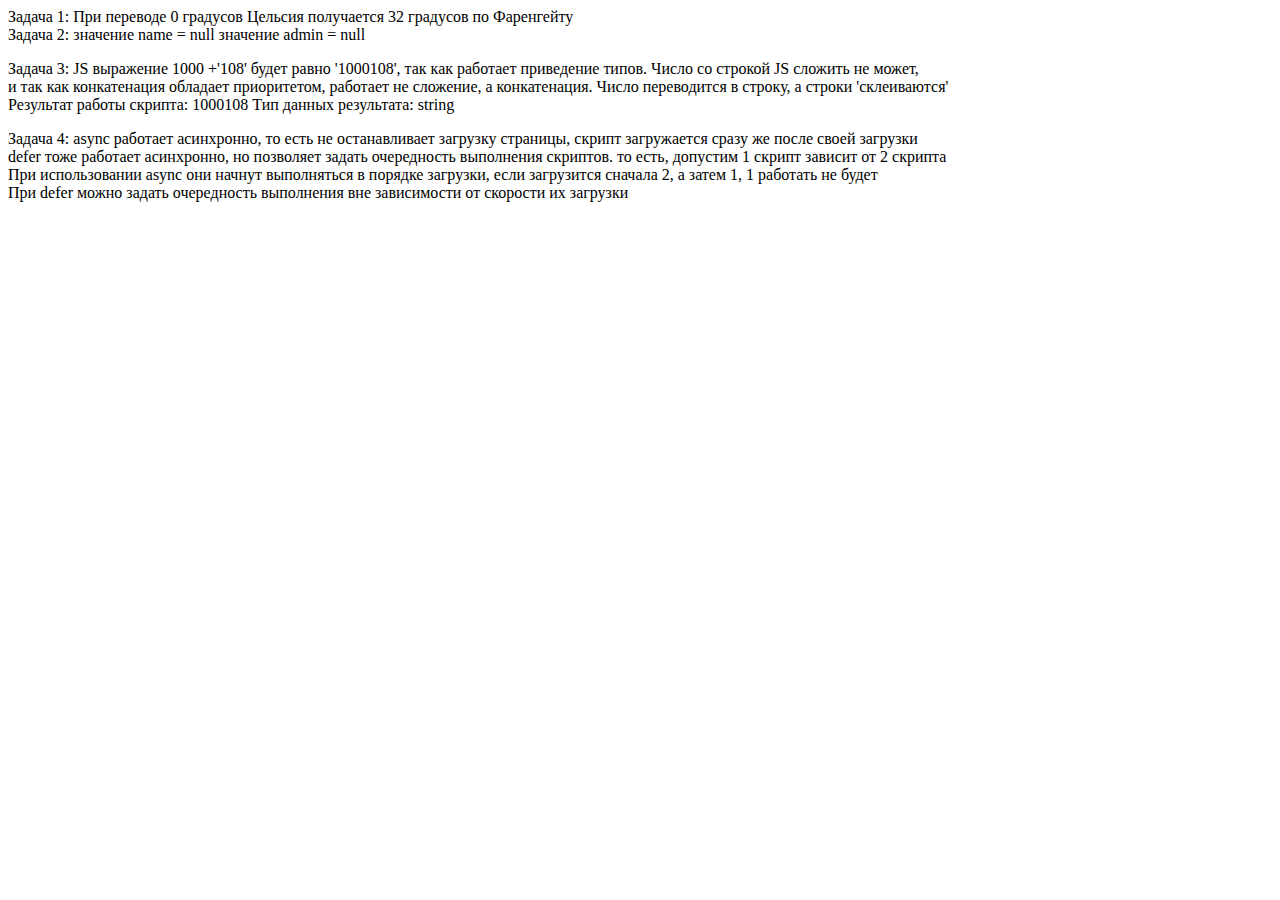
<file: index.html>
<html lang="en">

<head>
    <meta charset="UTF-8">
    <meta http-equiv="X-UA-Compatible" content="IE=edge">
    <meta name="viewport" content="width=device-width, initial-scale=1.0">
    <title>PW1</title>
</head>

<body>
    <script src="task1.js"></script><br>
    <script src="task2.js"></script><br>
    <p>Задача 3: JS выражение 1000 +'108' будет равно '1000108', так как работает приведение типов. Число со строкой JS
        сложить не может, <br>
        и так как конкатенация обладает приоритетом, работает не сложение, а конкатенация. Число переводится в строку, а
        строки 'склеиваются'
        <br> Результат работы скрипта:
        <script src="task3.js"></script><br>
    <p>Задача 4: async работает асинхронно, то есть не останавливает загрузку страницы, скрипт загружается сразу же
        после своей загрузки<br>
        defer тоже работает асинхронно, но позволяет задать очередность выполнения скриптов. то есть, допустим 1 скрипт
        зависит от 2 скрипта<br>
        При использовании async они начнут выполняться в порядке загрузки, если загрузится сначала 2, а затем 1, 1
        работать не будет<br>
        При defer можно задать очередность выполнения вне зависимости от скорости их загрузки</p>
    </p>
</body>

</html>
</file>
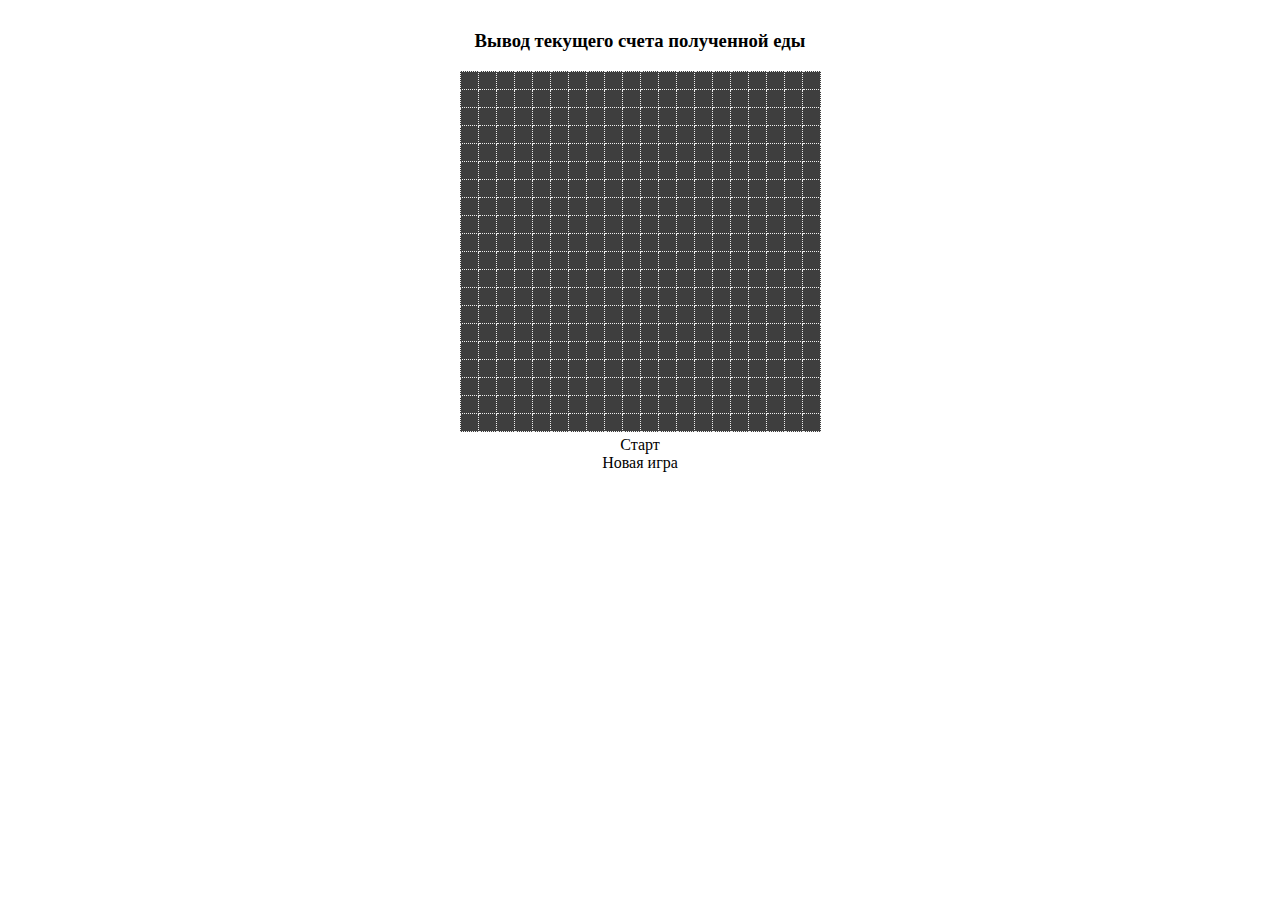
<file: pw_lesson_7/index.html>
<!DOCTYPE html>
<html lang="en">

<head>
    <meta charset="UTF-8">
    <title>Snake</title>
    <link rel="stylesheet" href="style.css">
    <script src="task_1_2.js"></script>
</head>

<body>
    <div class="wrap">
        <h3 class="score-string">Вывод текущего счета полученной еды</h3>
        <div id="snake-field"></div>
        <div class="buttons">
            <div id="snake-start">Старт</div>
            <div id="snake-renew">Новая игра</div>
        </div>
    </div>
</body>

</html>
</file>
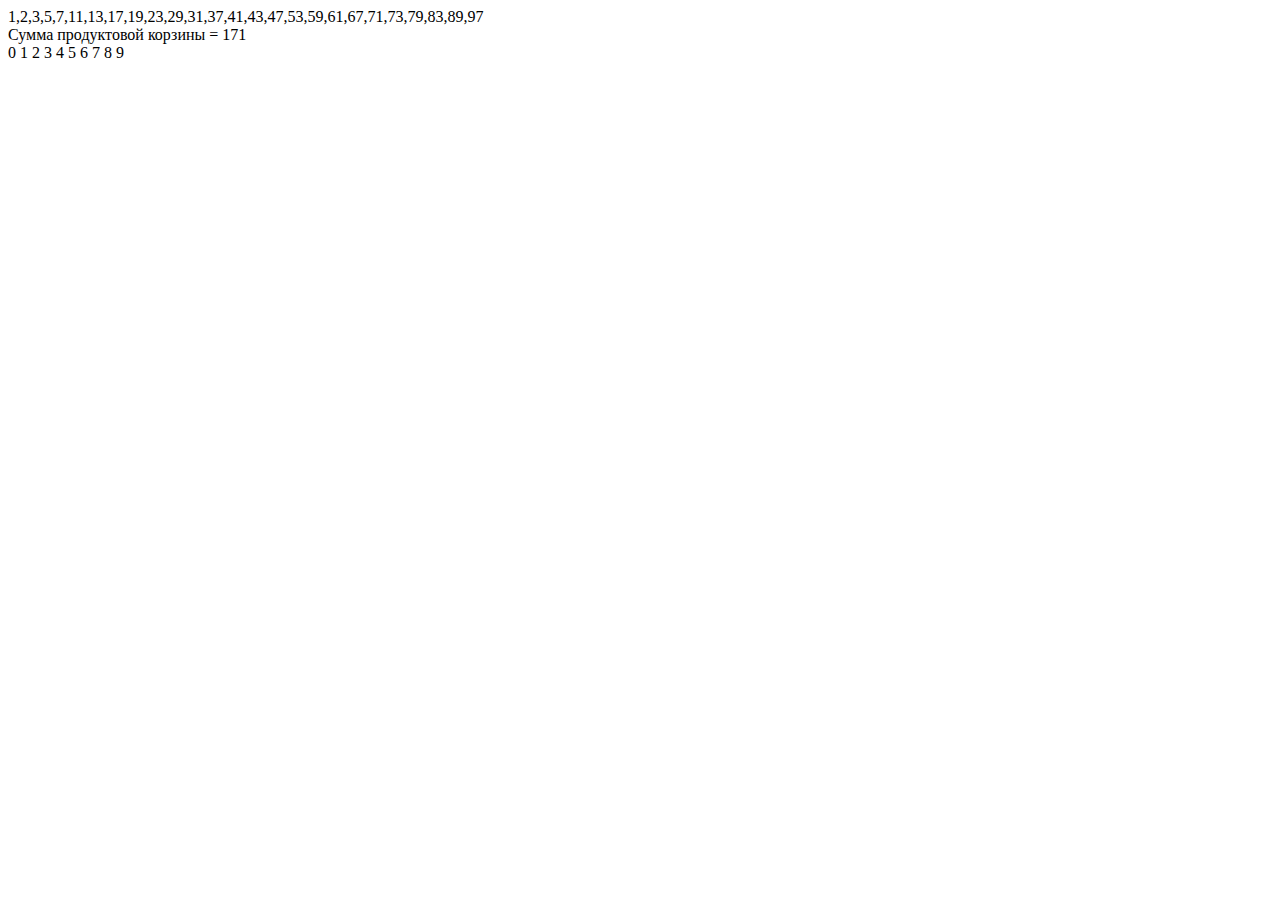
<file: pw3_index.html>
<!DOCTYPE html>
<html lang="en">

<head>
    <meta charset="UTF-8">
    <meta http-equiv="X-UA-Compatible" content="IE=edge">
    <meta name="viewport" content="width=device-width, initial-scale=1.0">
    <title>Document</title>
</head>

<body>
    <script src="pw3_task_1.js"></script><br>
    <script src="pw3_task_2.js"></script><br>
    <script src="pw3_task_3.js"></script><br>
    <script src="pw3_task_4.js"></script><br>
</body>

</html>
</file>
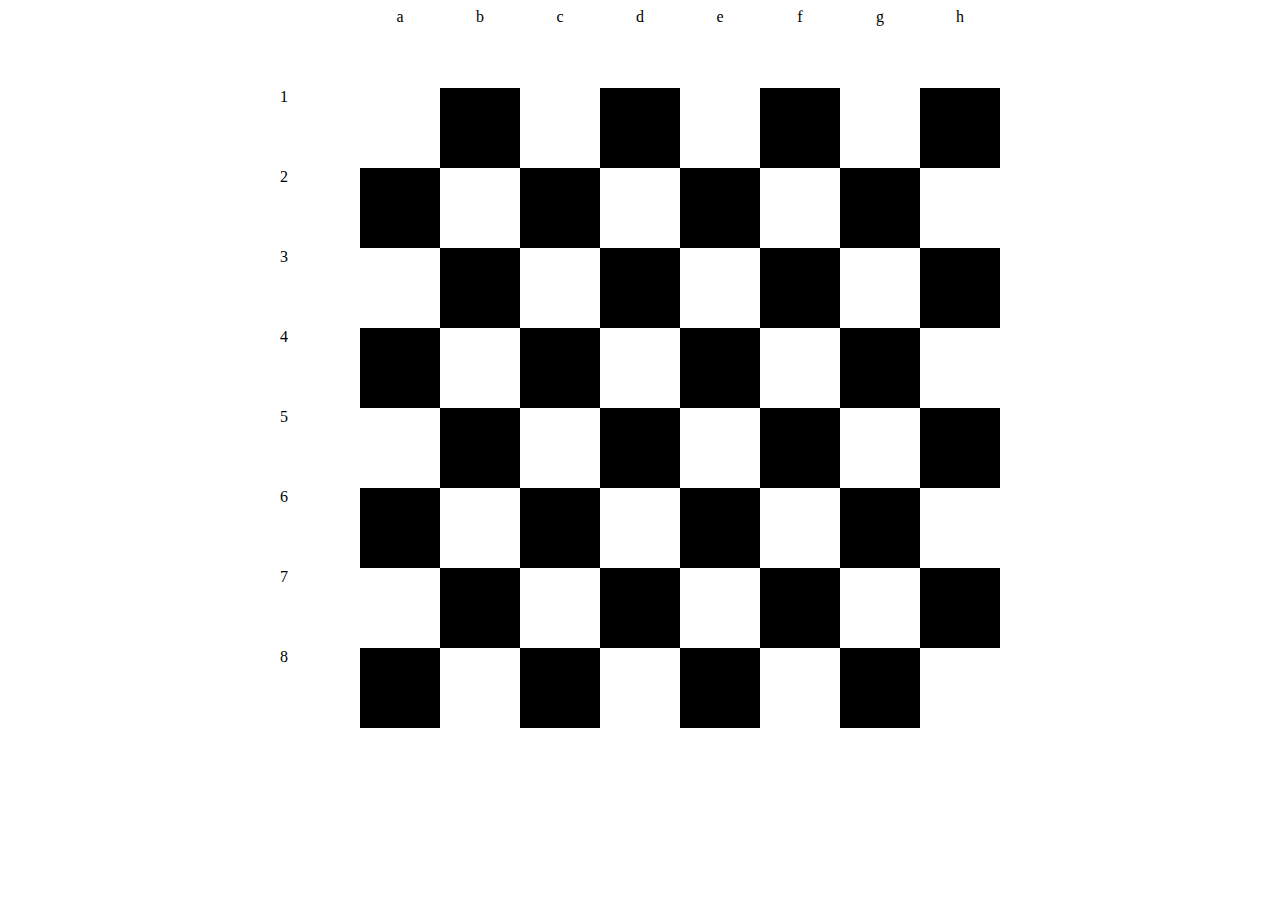
<file: pw5_index.html>
<!DOCTYPE html>
<html lang="ru">

<head>
    <meta charset="utf-8">
    <title>task1</title>
</head>

<body>
    <div class="container" id="cont">
        <script src="pw5_task_1.js">
        </script>
    </div>
</body>

</html>
</file>
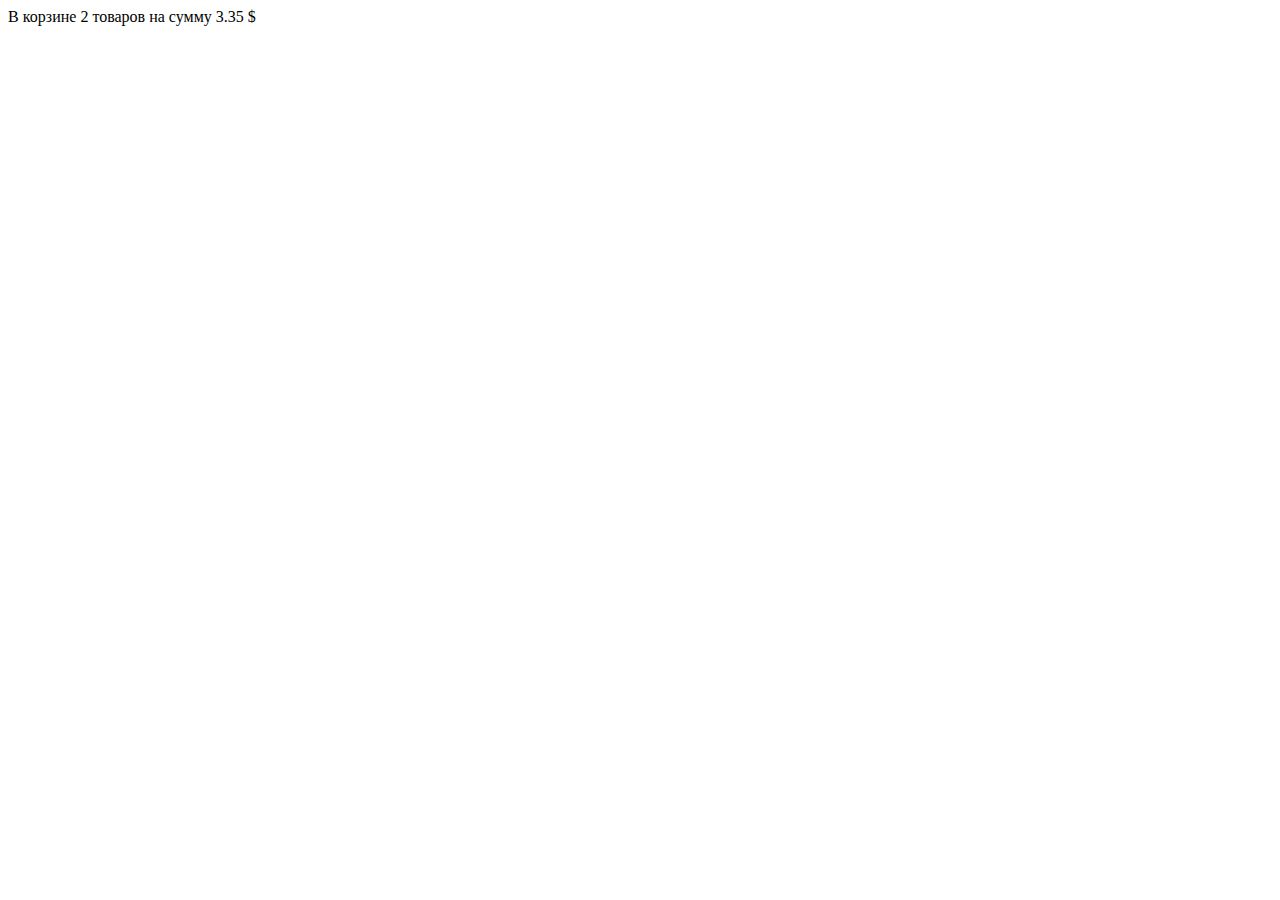
<file: pw5_task_2.html>
<!DOCTYPE html>
<html lang="en">

<head>
    <meta charset="UTF-8">
    <meta http-equiv="X-UA-Compatible" content="IE=edge">
    <meta name="viewport" content="width=device-width, initial-scale=1.0">
    <title>Document</title>
</head>

<body>
    <div class="basketCaseAll">

    </div>
    <script src="pw5_task_2.js">

    </script>
</body>

</html>
</file>
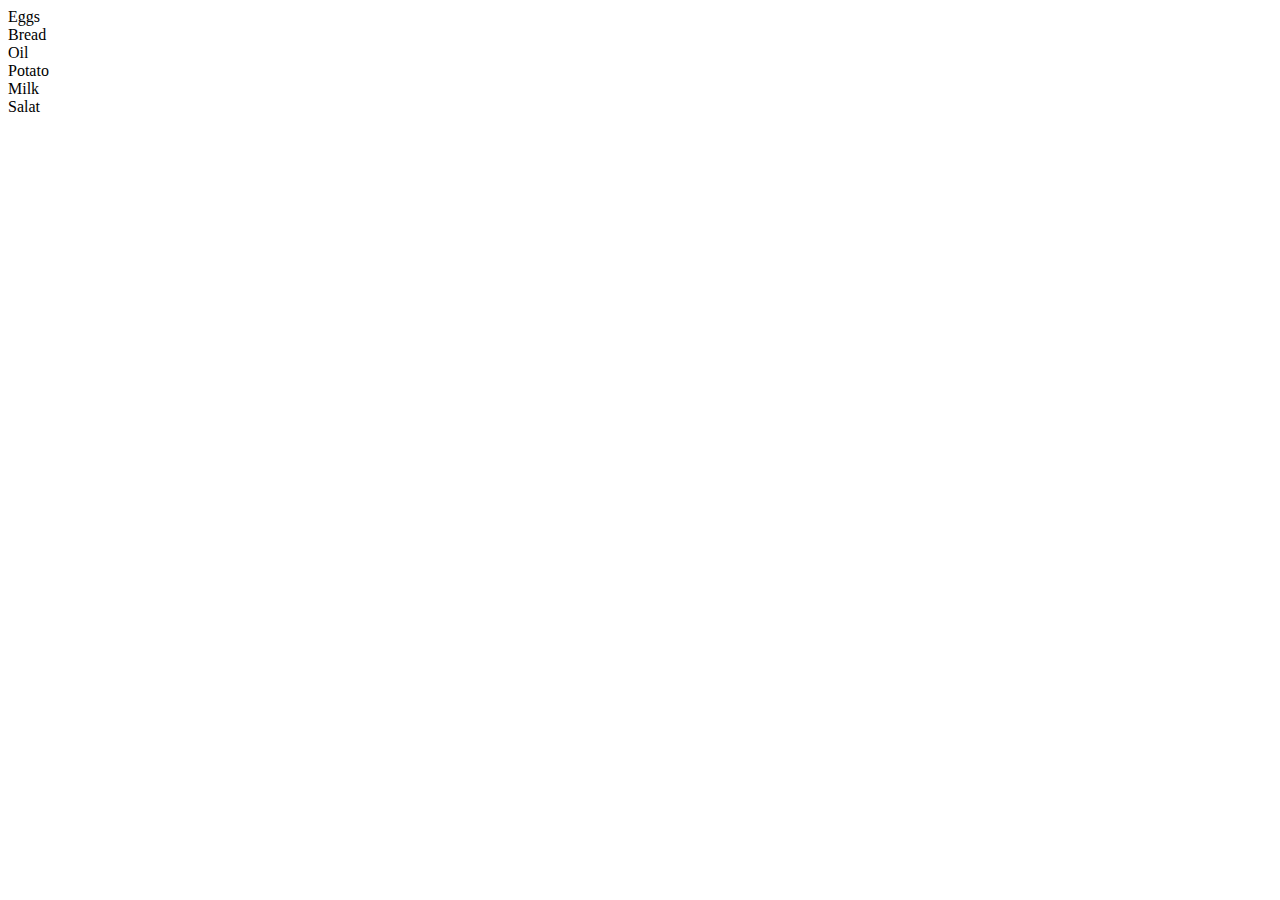
<file: pw5_task_3_ver1.html>
<!DOCTYPE html>
<html lang="en">

<head>
    <meta charset="UTF-8">
    <meta http-equiv="X-UA-Compatible" content="IE=edge">
    <meta name="viewport" content="width=device-width, initial-scale=1.0">
    <title>Document</title>
</head>

<body>
    <div class="catalog">

    </div>
    <script src="pw5_task_3_ver1.js">

    </script>
</body>

</html>
</file>
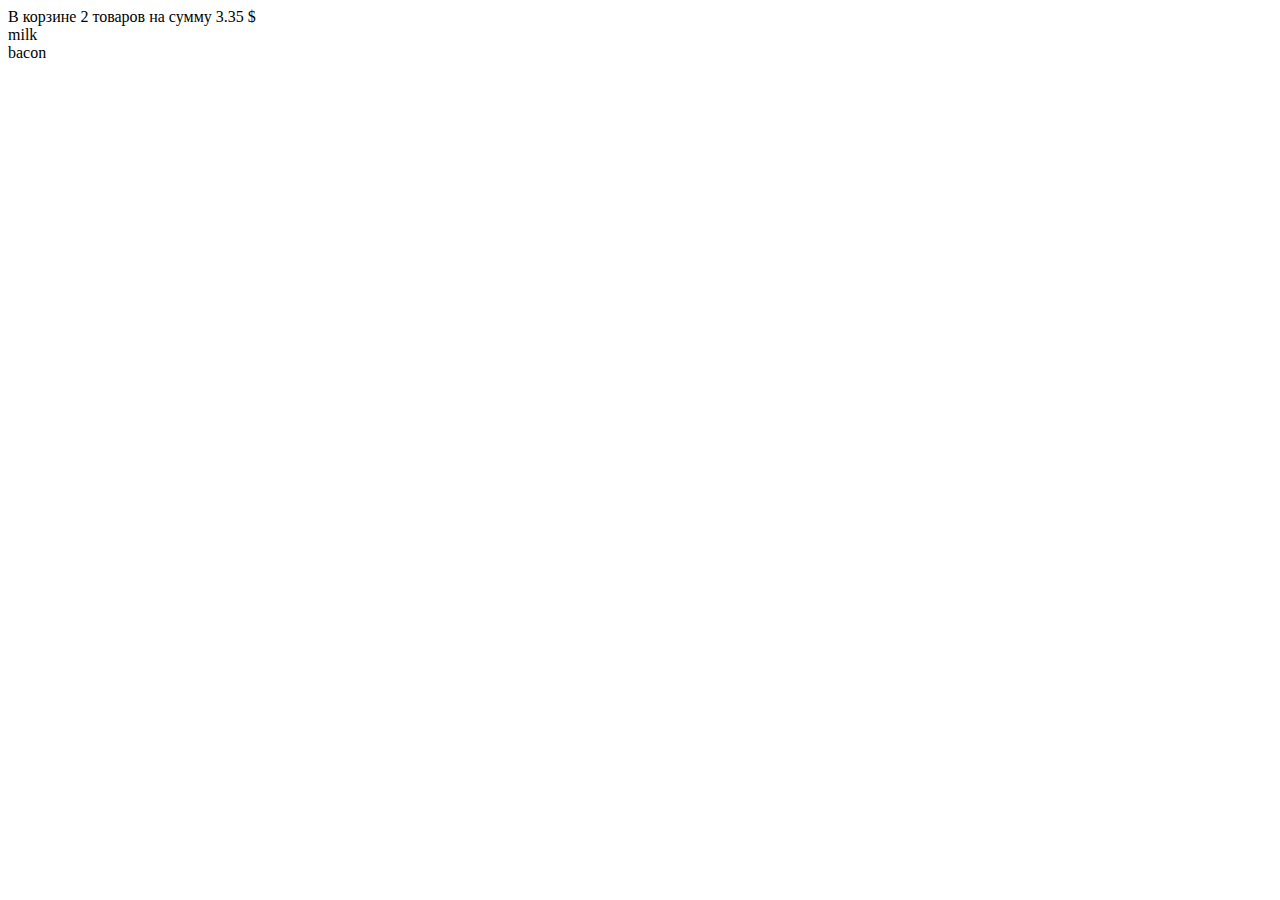
<file: pw5_task_3_ver2.html>
<!DOCTYPE html>
<html lang="en">

<head>
    <meta charset="UTF-8">
    <meta http-equiv="X-UA-Compatible" content="IE=edge">
    <meta name="viewport" content="width=device-width, initial-scale=1.0">
    <title>Document</title>
</head>

<body>
    <div class="basketCaseAll">

    </div>
    <div class="catalog">

    </div>

    <script src="pw5_task_3_ver2.js">

    </script>
</body>

</html>
</file>
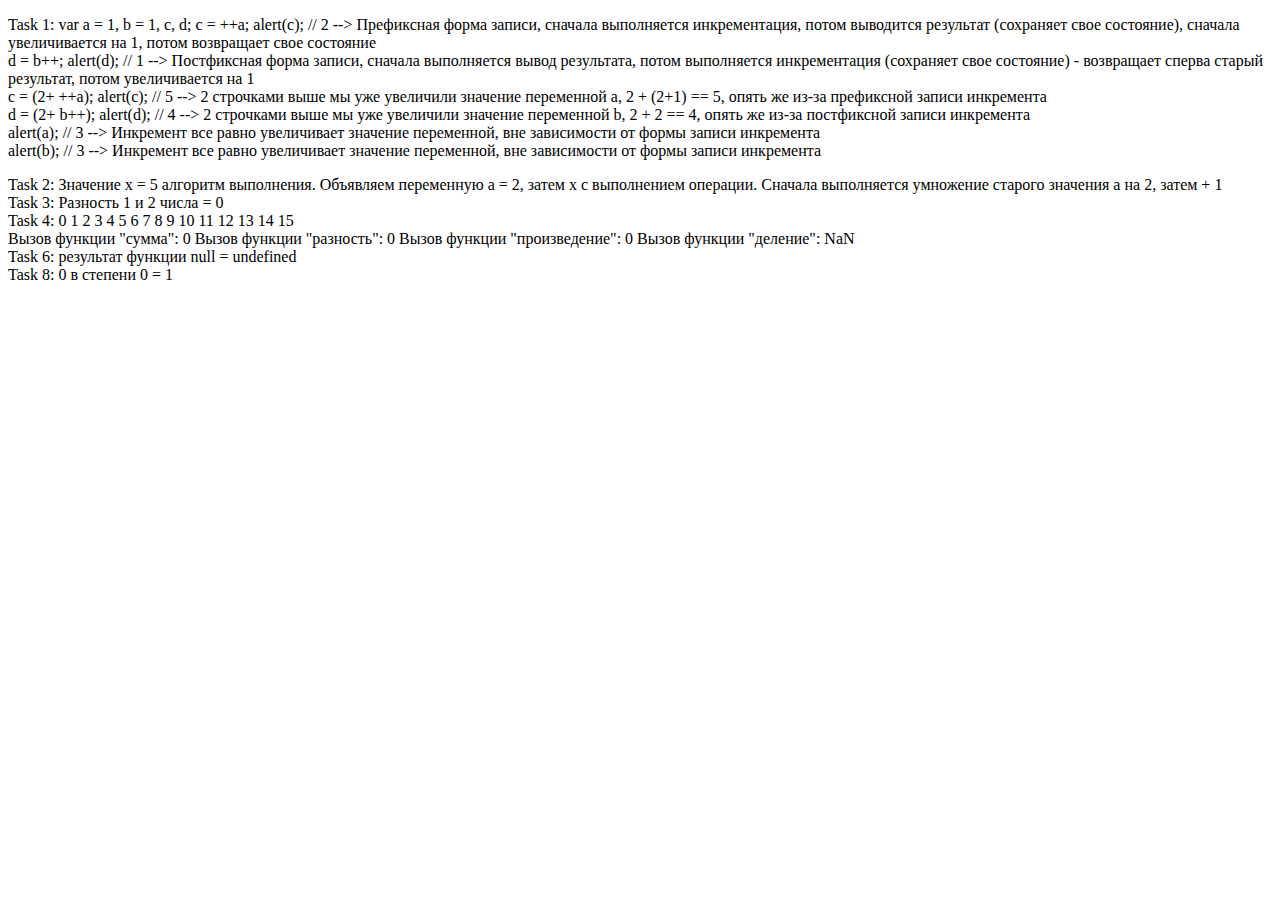
<file: pw_index_2.html>
<!DOCTYPE html>
<html lang="en">

<head>
    <meta charset="UTF-8">
    <meta http-equiv="X-UA-Compatible" content="IE=edge">
    <meta name="viewport" content="width=device-width, initial-scale=1.0">
    <title>Practical work 2</title>
</head>

<body>
    <p>
        Task 1:
        var a = 1, b = 1, c, d;
        c = ++a; alert(c); // 2 --> Префиксная форма записи, сначала выполняется инкрементация, потом выводится
        результат (сохраняет свое состояние), сначала увеличивается на 1, потом возвращает свое состояние<br>
        d = b++; alert(d); // 1 --> Постфиксная форма записи, сначала выполняется вывод результата, потом выполняется
        инкрементация (сохраняет свое состояние) - возвращает сперва старый результат, потом увеличивается на 1<br>
        c = (2+ ++a); alert(c); // 5 --> 2 строчками выше мы уже увеличили значение переменной a, 2 + (2+1) == 5, опять
        же из-за префиксной записи инкремента<br>
        d = (2+ b++); alert(d); // 4 --> 2 строчками выше мы уже увеличили значение переменной b, 2 + 2 == 4, опять же
        из-за постфиксной записи инкремента<br>
        alert(a); // 3 --> Инкремент все равно увеличивает значение переменной, вне зависимости от формы записи
        инкремента<br>
        alert(b); // 3 --> Инкремент все равно увеличивает значение переменной, вне зависимости от формы записи
        инкремента<br>
    </p>
    <script src="pw2_task_2.js"></script><br>
    <script src="pw2_task_3.js"></script><br>
    <script src="pw2_task_4.js"></script><br>
    <script src="pw2_task_5.js"></script><br>
    <script src="pw2_task_6.js"></script><br>
    <script src="pw2_task_8.js"></script>

</body>

</html>
</file>
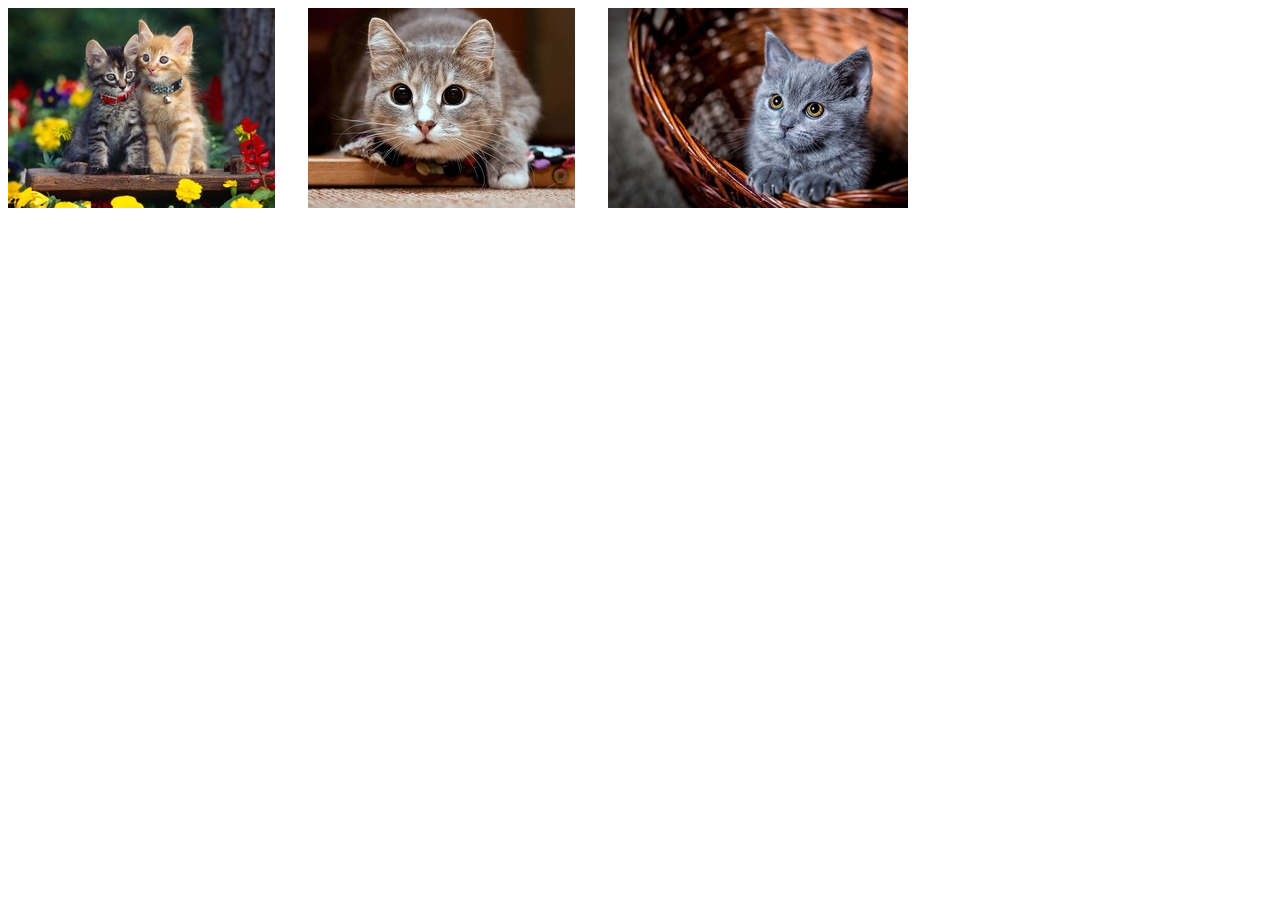
<file: pw_lesson_6/task_1/task_1_pw_6.html>
<!DOCTYPE html>
<html lang="en">

<head>
    <meta charset="UTF-8">
    <meta http-equiv="X-UA-Compatible" content="IE=edge">
    <meta name="viewport" content="width=device-width, initial-scale=1.0">
    <link rel="stylesheet" href="style.css">
    <title>Document</title>
</head>

<body>
    <div class="container">
        <div class="cl1">
            <img src="small/01.jpg" id="01">
        </div>
        <div class="cl1">
            <img src="small/02.jpg" id='02'>
        </div>
        <div class="cl1">
            <img src="small/03.jpg" id='03'>
        </div>
        <div id="big_picture">
        </div>
    </div>

    <script src="task_1_pw_6.js"></script>
</body>

</html>
</file>
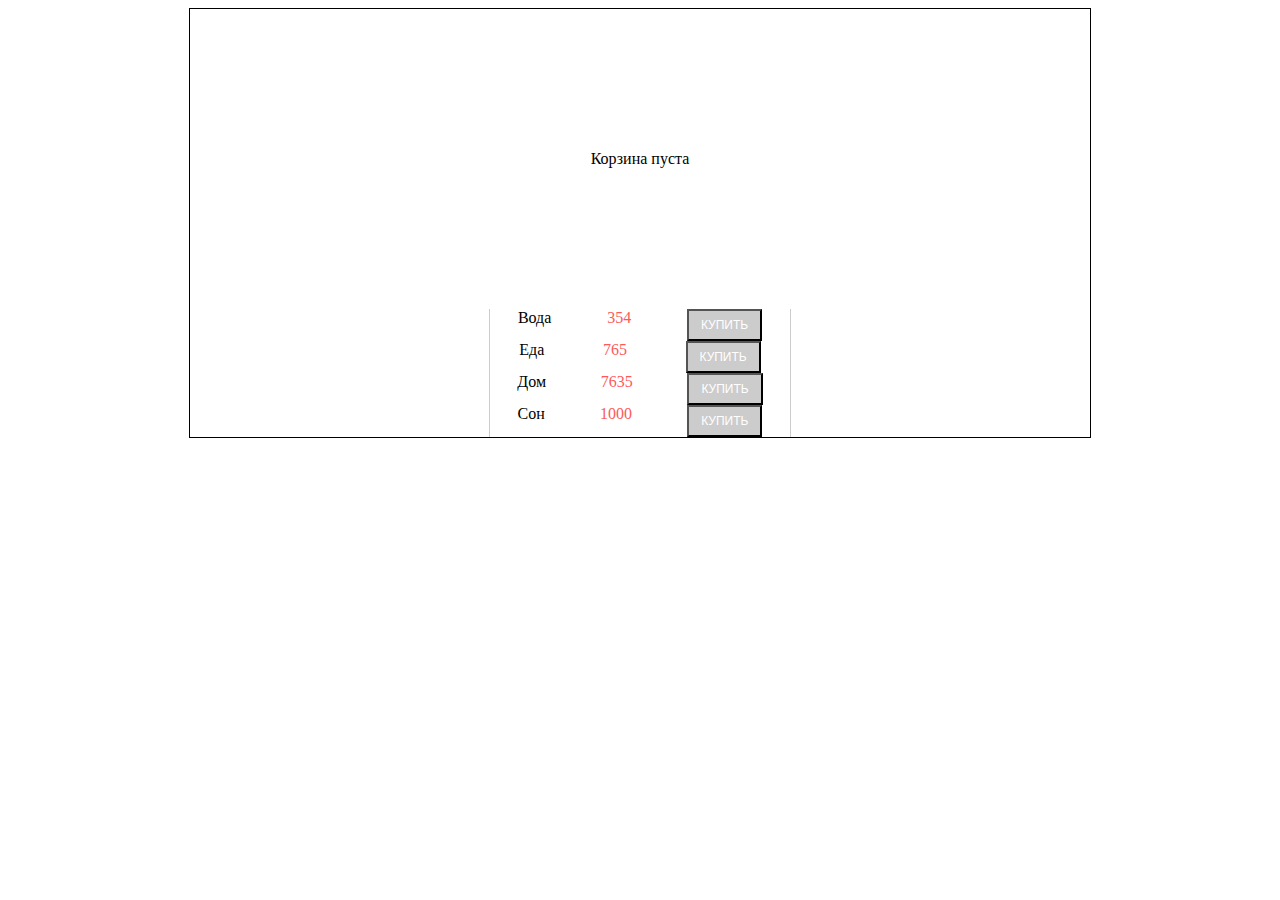
<file: pw_lesson_6/task_2/shop.html>
<!DOCTYPE html>
<html lang="en">

<head>
    <meta charset="UTF-8">
    <meta http-equiv="X-UA-Compatible" content="IE=edge">
    <meta name="viewport" content="width=device-width, initial-scale=1.0">
    <link rel="stylesheet" href="style.css">
    <title>Shop</title>
</head>

<body>
    <div class="container" id="cont">
        <div class="allProduct">
        </div>
        <div class="basket">
            <p class="summ">Корзина пуста</p>
        </div>
    </div>
    <script src="pw6_task_2.js  "></script>

</body>

</html>
</file>
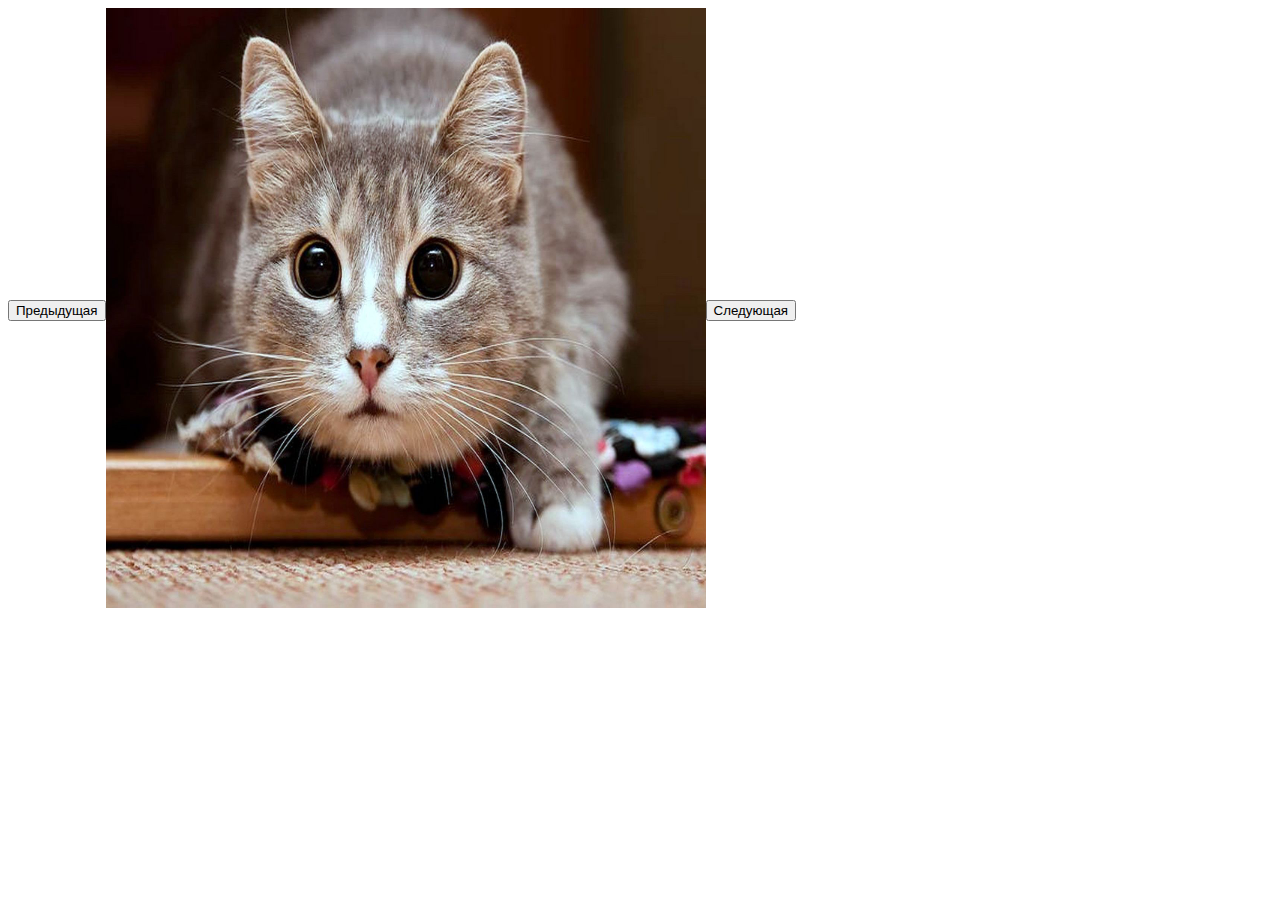
<file: pw_lesson_6/task_3/task_3_pw_6.html>
<!DOCTYPE html>
<html lang="en">

<head>
    <meta charset="UTF-8">
    <meta http-equiv="X-UA-Compatible" content="IE=edge">
    <meta name="viewport" content="width=device-width, initial-scale=1.0">
    <link rel="stylesheet" href="style.css">
    <title>Document</title>
</head>

<body>
    <div class="container">
        <button id="previous">Предыдущая</button>
        <div class="slider">
            <div class="item"><img src="big/01.jpg"></div>
            <div class="item"><img src="big/02.jpg"></div>
            <div class="item"><img src="big/03.jpg"></div>
        </div>
        <button id="next">Следующая</button>
    </div>

    <script src="task_3_pw_6.js"></script>
</body>

</html>
</file>
<file: pw_lesson_7/style.css>
#snake-field{
    display: inline-block; 
}
.snake-renew, .snake-start, .snake-start-nonactive {
    width: 140px;
    padding: 15px;
    color: white;
    background-color: green;
    text-align: center;
    cursor: pointer;
    float: left; 
}
.snake-start, .snake-start-nonactive {
    margin-right: 10px;
}
.snake-start-nonactive{
    background-color: #005300;
}

.game-table{
    border-collapse: collapse;
    background-color: #3e3e3e;
}
td.game-table-cell{
    width: 15px;
    height: 15px;                                  
    border: 1px dotted #eee;
}
.snake-unit{
    background-color: white;
}
.food-unit{
    background-color: red;
}
.problem-unit {
    background-color: aqua;
}
.buttons{
    display: inline-block;
}
.wrap{
    margin: 30px auto 0;
    text-align: center;
}
.obstacle-unit {
    background-color: grey;
}
</file>
<file: pw_lesson_6/task_1/style.css>
*{
    box-sizing: border-box;
}
.container{
    display: flex;
    width: 900px;
    margin: 0 auto;
    align-items: center;
    align-content: center;
    position: absolute;
}
.cl1{
    width: 33.33%;
}
#big_picture{
    position: absolute;
    margin-top: 900px;
}
#big_picture img {
	width: 700px;
	height: 500px;

	margin: 0 auto;
}
.big_image{
padding-top: 600px;
}
</file>
<file: pw_lesson_6/task_2/style.css>
.container{
    margin: 0 auto;
    width: 900px;
    border: 1px solid black;
}
.product{
    width: 300px;
    justify-content: space-around;
    display: flex;
    text-align: center;
    margin: 0 auto;
    background: white;
    border-left: 1px solid #cccccc;
    border-right: 1px solid #cccccc;
}
.cost {
    font-size: 16px;
    color: #fc5a5a;
    display: block;
    margin-bottom: 12px;
}
.allButton {
    text-decoration: none;
    display: inline-block;
    padding: 0 12px;
    background: #cccccc;
    color: white;
    text-transform: uppercase;
    font-size: 12px;
    line-height: 28px;
}
.allButton:hover{
    background-color: #fc5a5a;
}
.basket{
    height: 300px;
    display: flex;
    justify-content: center;
    align-items: center;
    background: white;
}
</file>
<file: pw_lesson_6/task_3/style.css>
*{
    box-sizing: border-box;
}
.container{
    display: flex;
    width: 900px;
    margin: 0 auto;
    align-items: center;
    align-content: center;
    position: absolute;
}
.cl1{
    width: 33.33%;
}
#big_picture{
    position: absolute;
    margin-top: 900px;
}
#big_picture img {
	width: 700px;
	height: 500px;

	margin: 0 auto;
}
.big_image{
padding-top: 600px;
}

#previous #next    {
    display: inline-block;
    padding: 0 12px;
    background: #cccccc;
    color: white;
    text-transform: uppercase;
    font-size: 12px;
    line-height: 28px;
    height: 30px;
    width: 50px;
}
.slider img{
    width: 600px;
    height: 600px;
}
</file>
